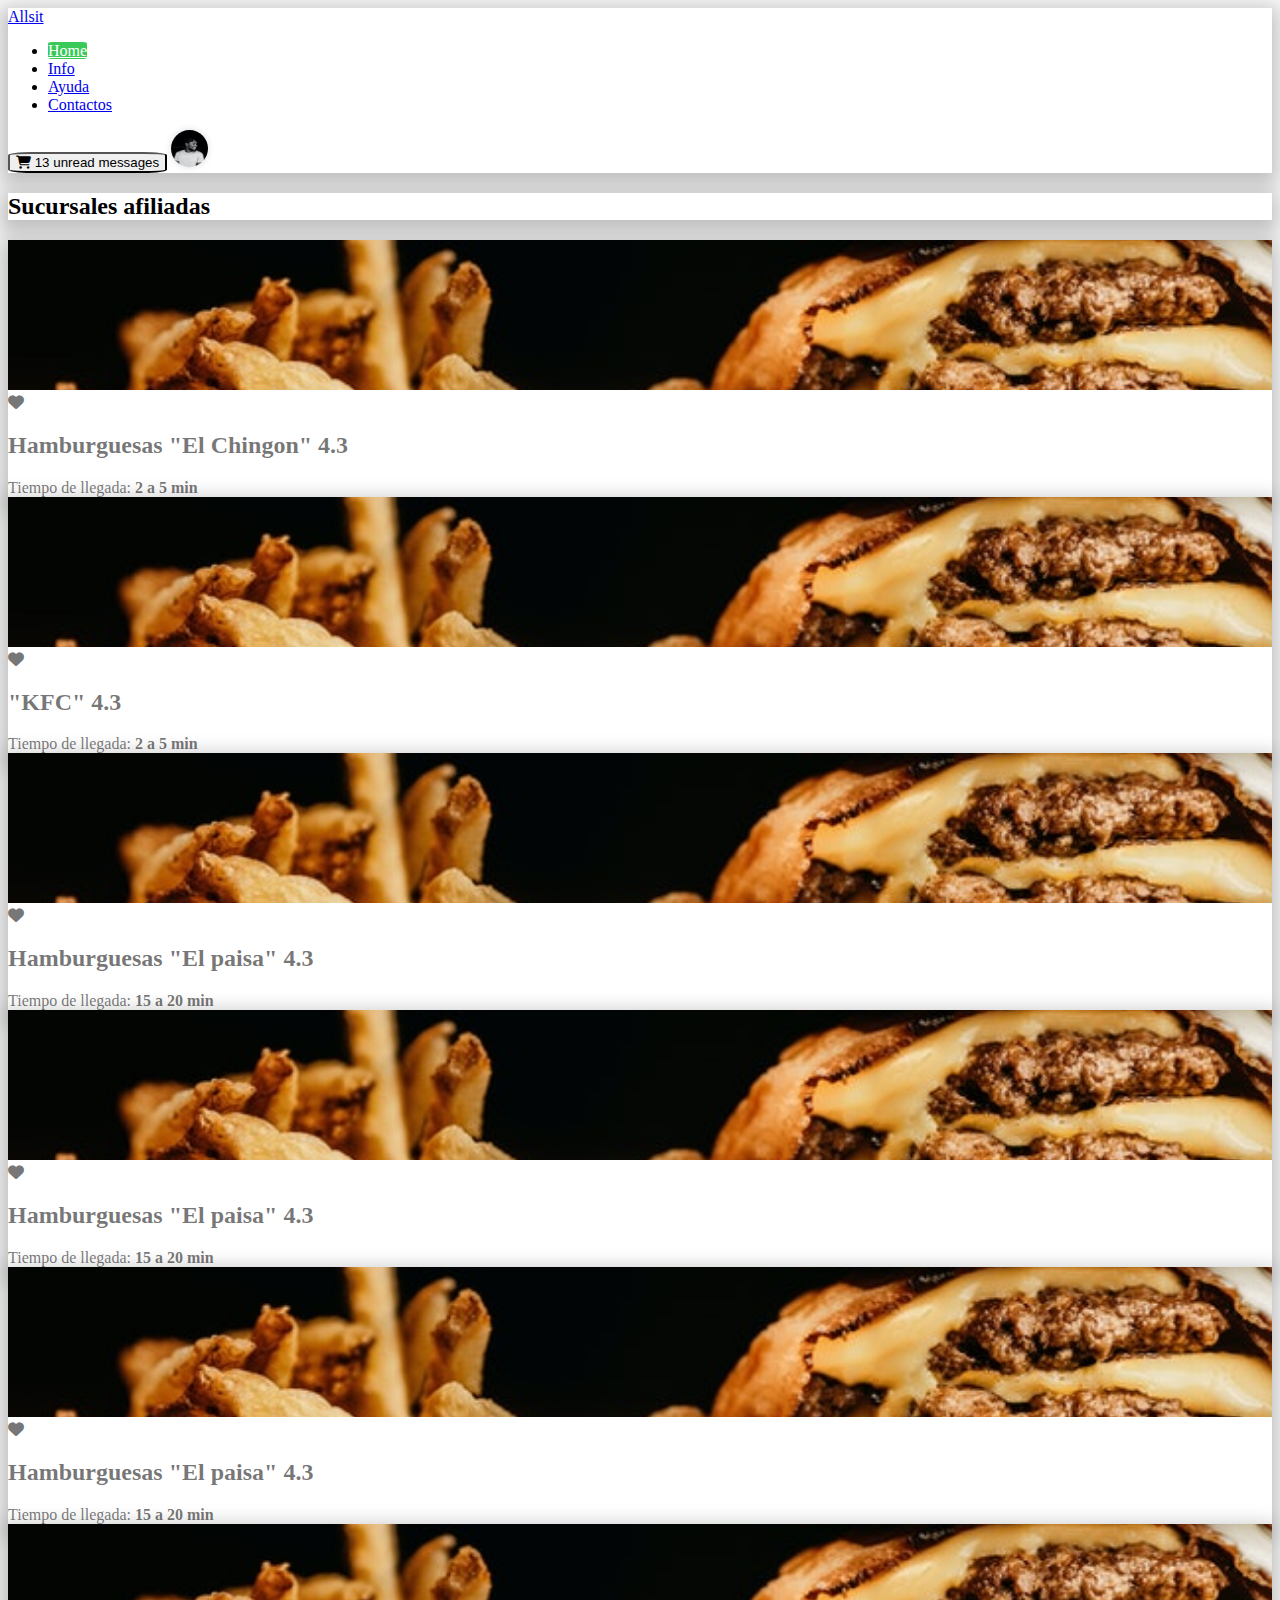
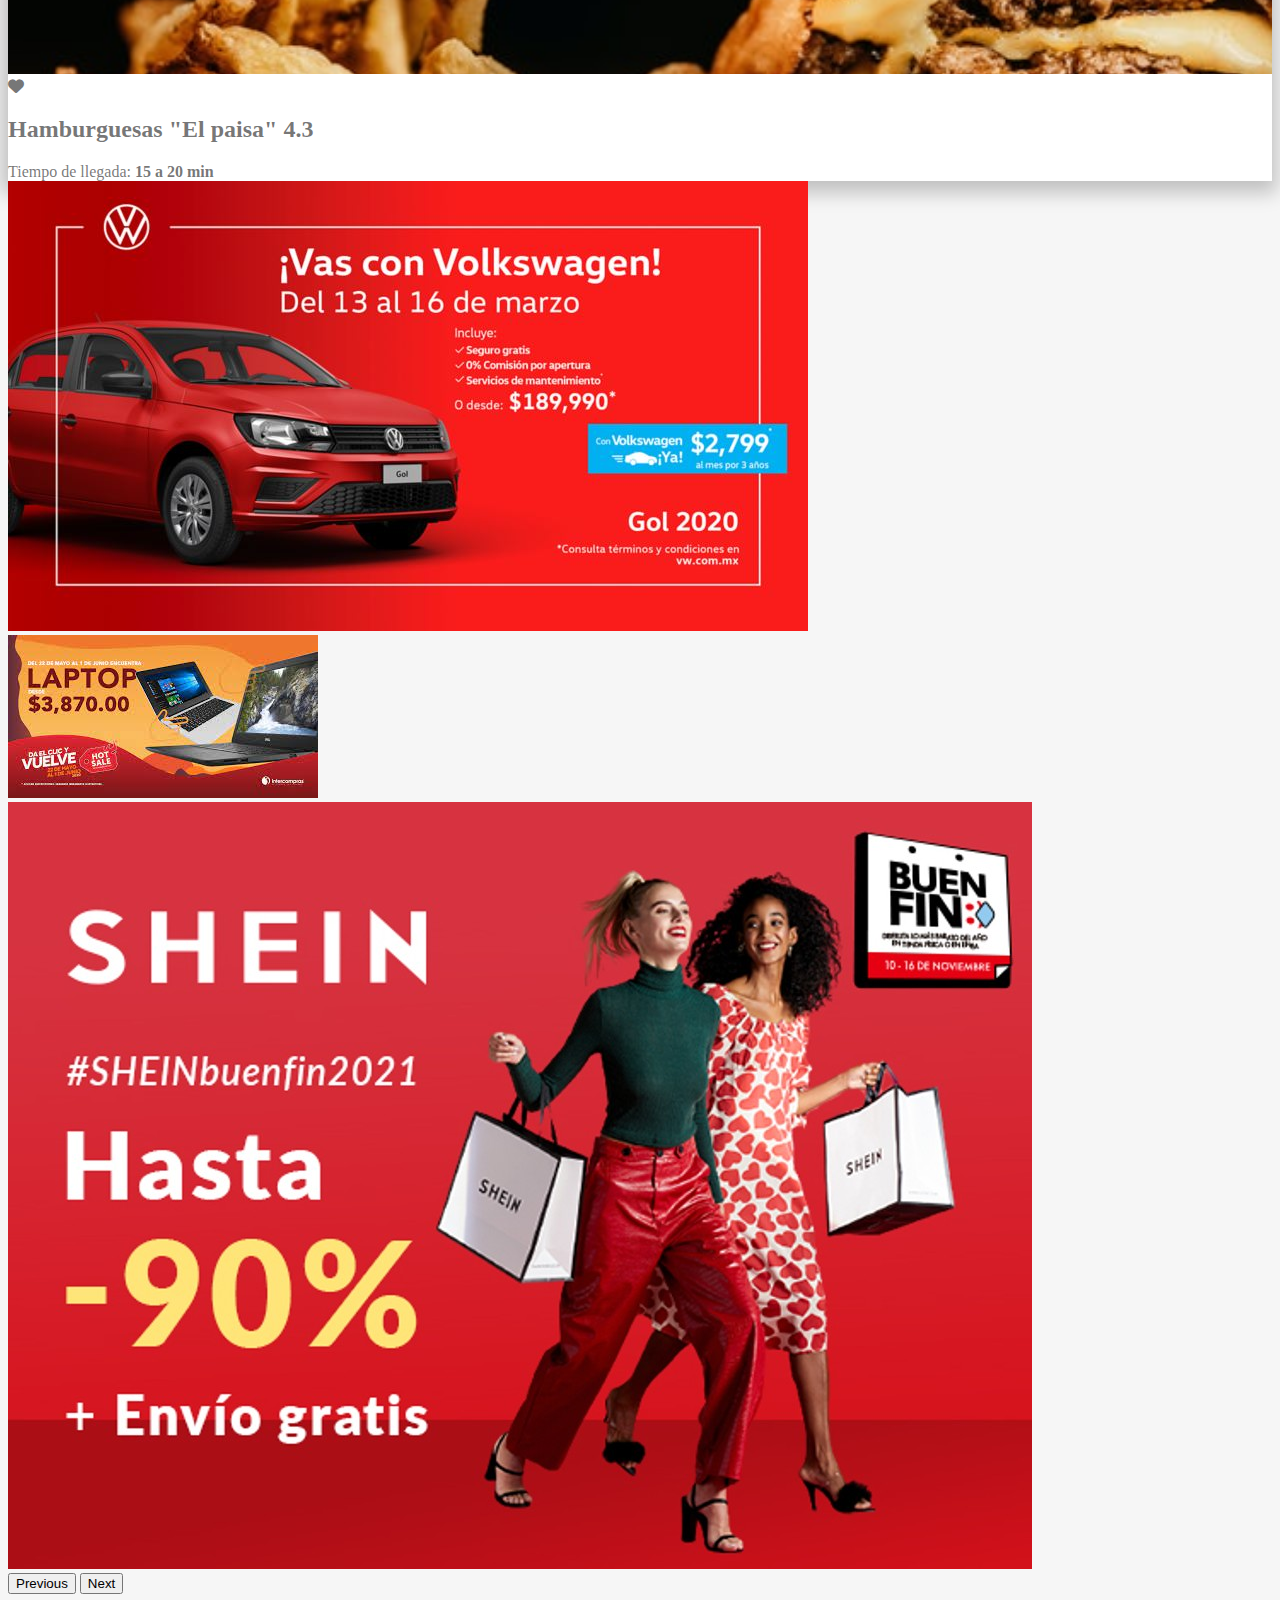
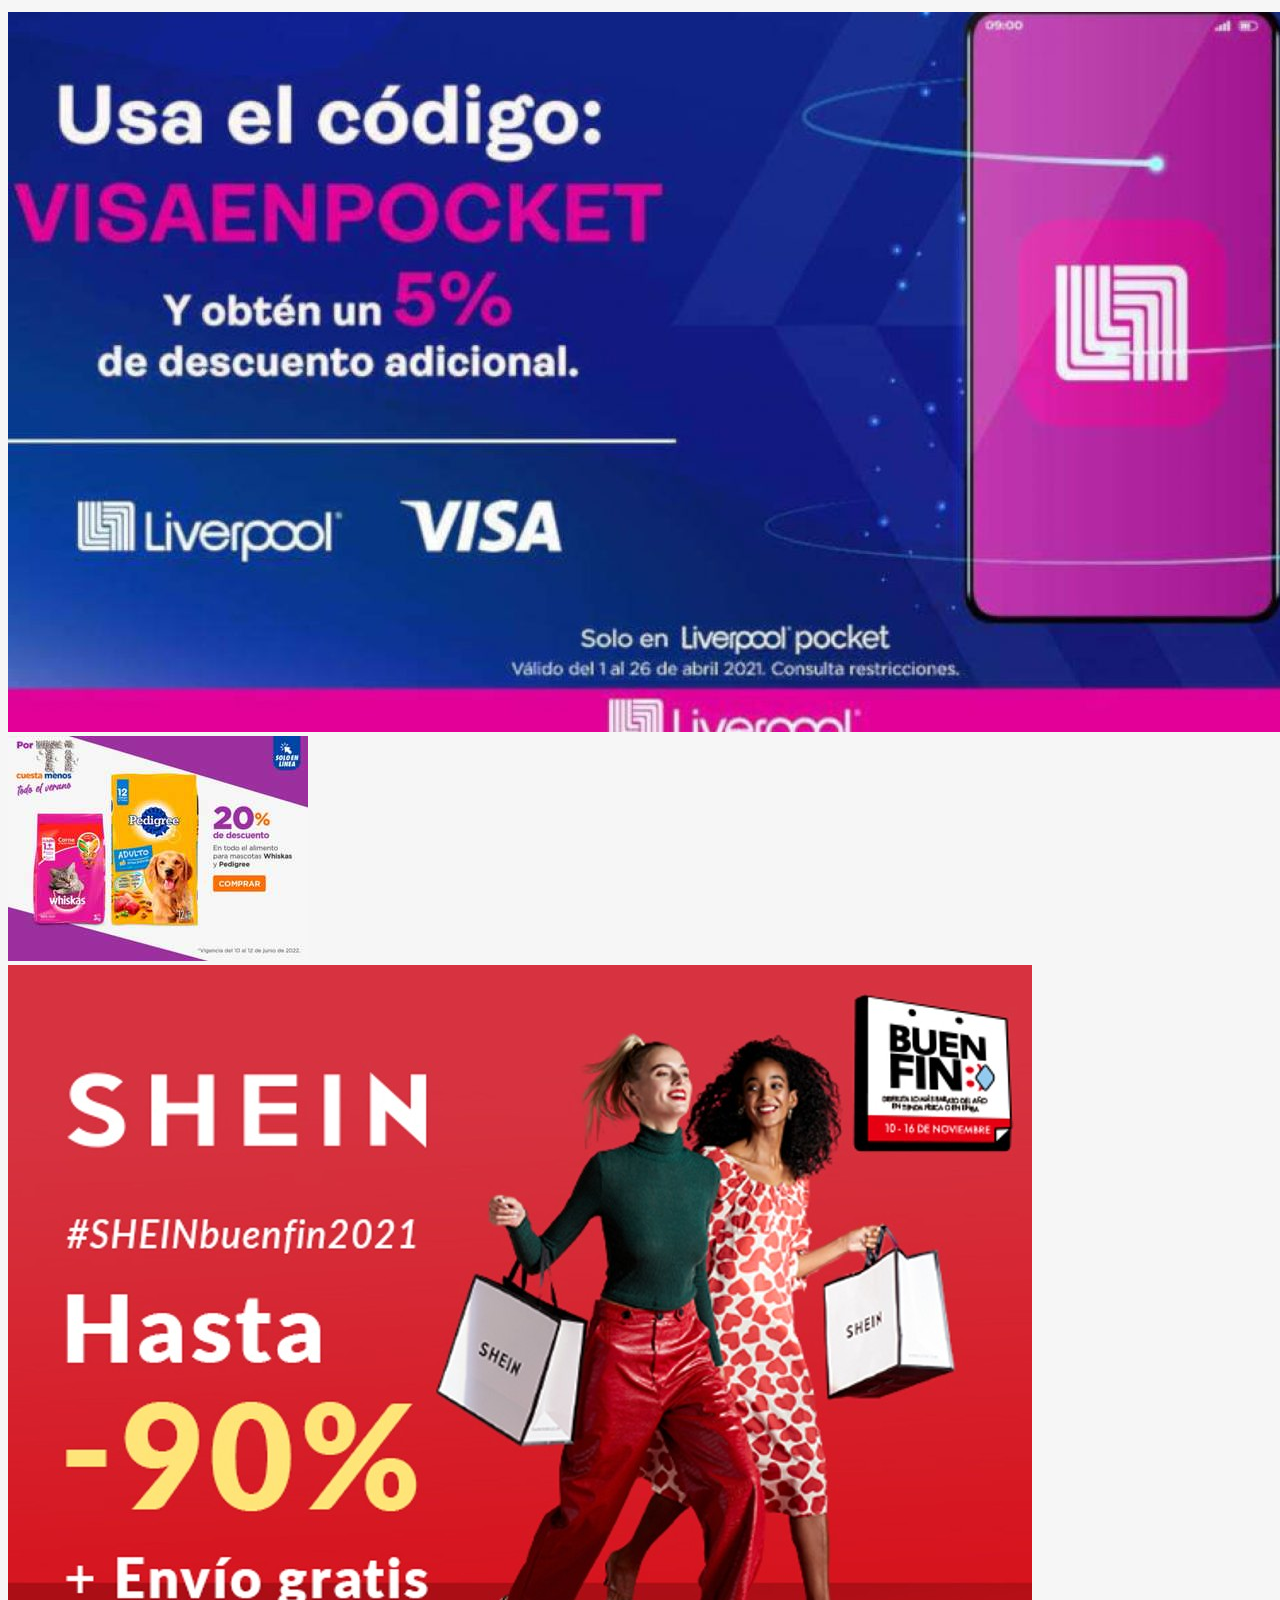
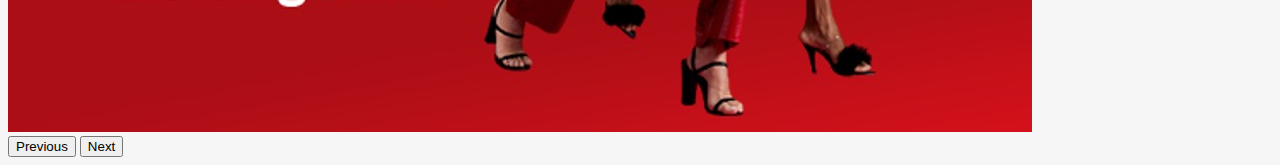
<file: integrador/index.html>
<!DOCTYPE html>
<html lang="es">

<head>

    <title>ALLSIST | Home</title>
    <!-- Required meta tags -->
    <meta charset="utf-8" />
    <meta name="viewport" content="width=device-width, initial-scale=1, shrink-to-fit=no" />

    <!-- Bootstrap CSS -->
    <link href="https://cdn.jsdelivr.net/npm/bootstrap@5.1.3/dist/css/bootstrap.min.css" rel="stylesheet"
        integrity="sha384-1BmE4kWBq78iYhFldvKuhfTAU6auU8tT94WrHftjDbrCEXSU1oBoqyl2QvZ6jIW3" crossorigin="anonymous" />
    <link rel="stylesheet" href="https://cdnjs.cloudflare.com/ajax/libs/font-awesome/6.1.1/css/all.min.css">
    <link rel="stylesheet" href="style/estilos.css">
</head>

<body>
    <!-- Menu de navegación -->
    <nav class="navbar navbar-expand-lg navbar-light bg-light mb-4 px-5">
        <div class="container-fluid">      
            <div class="collapse navbar-collapse justify-content-between" id="navbarNav">
                <div class="d-flex">
                    <a class="navbar-brand" href="./index.html">Allsit</a>
                
                <ul class="navbar-nav">
                    <li class="nav-item">
                        <a class="nav-link active" aria-current="page" href="./index.html">Home</a>
                    </li>
                    <li class="nav-item">
                        <a class="nav-link" href="#">Info</a>
                    </li>
                    <li class="nav-item">
                        <a class="nav-link" href="#">Ayuda</a>
                    </li>
                    <li class="nav-item">
                        <a class="nav-link" href="#">Contactos</a>
                    </li>
                </ul>
                </div>

                <div>
                    <button title="Carrito de productos" type="button" class="btn btn-outline-success me-3 position-relative">
                        <i class="fa-solid fa-cart-shopping"></i>
                        <span class="position-absolute top-0 start-100 translate-middle badge rounded-pill bg-danger">
                            13
                        <span class="visually-hidden">unread messages</span>
                    </button>
                    <img src="./img/usuarios/profile.jpg" class="img-profile">
                </div>
            </div>
        </div>
    </nav>

    <div class="row" style="max-width: 100%;">
        <main class="col-8">
            <div class="container">
                <header class="col-12 card-negocio p-1 mb-2">
                    <h2 class="fs-4">Sucursales afiliadas</h2>
                </header>
                <div class="row">

                    <div class="col-4">
                        <a href="./catalogo.html" class="item-negocio">
                            <div class="d-flex flex-column card-negocio rounded">
                                <div class="position-relative">
                                    <img src="./img/negocios/hamburguesas.jpg" alt="" class="card-negocio-img">
                                    <span class="position-absolute top-0 text-danger" style="right: 10px;">
                                        <i class="fa-solid fa-heart"></i>
                                    </span>
                                </div>
                                <div class="mt-1 px-2">
                                    <h2 class="fs-6">Hamburguesas "El Chingon" <span class="badge bg-warning text-white ms-1">4.3</span></h2>
                                    <span>Tiempo de llegada: <b>2 a 5 min</b></span>
                                </div>
                            </div>
                        </a>
                    </div>

                    <div class="col-4">
                        <a href="./catalogo.html" class="item-negocio">
                            <div class="d-flex flex-column card-negocio rounded">
                                <div class="position-relative">
                                    <img src="./img/negocios/hamburguesas.jpg" alt="" class="card-negocio-img">
                                    <span class="position-absolute top-0 text-danger" style="right: 10px;">
                                        <i class="fa-solid fa-heart"></i>
                                    </span>
                                </div>
                                <div class="mt-1 px-2">
                                    <h2 class="fs-6"> "KFC" <span class="badge bg-warning text-white ms-1">4.3</span></h2>
                                    <span>Tiempo de llegada: <b>2 a 5 min</b></span>
                                </div>
                            </div>
                        </a>
                    </div>
                    
                    <div class="col-4">
                        <a href="./catalogo.html" class="item-negocio">
                            <div class="d-flex flex-column card-negocio rounded">
                                <div class="position-relative">
                                    <img src="./img/negocios/hamburguesas.jpg" alt="" class="card-negocio-img">
                                    <span class="position-absolute top-0 text-danger" style="right: 10px;">
                                        <i class="fa-solid fa-heart"></i>
                                    </span>
                                </div>
                                <div class="mt-1 px-2">
                                    <h2 class="fs-6">Hamburguesas "El paisa" <span class="badge bg-warning text-white ms-1">4.3</span></h2>
                                    <span>Tiempo de llegada: <b>15 a 20 min</b></span>
                                </div>
                            </div>
                        </a>
                    </div>


                    <div class="col-4 mt-4">
                        <a href="./catalogo.html" class="item-negocio">
                            <div class="d-flex flex-column card-negocio rounded">
                                <div class="position-relative">
                                    <img src="./img/negocios/hamburguesas.jpg" alt="" class="card-negocio-img">
                                    <span class="position-absolute top-0 text-danger" style="right: 10px;">
                                        <i class="fa-solid fa-heart"></i>
                                    </span>
                                </div>
                                <div class="mt-1 px-2">
                                    <h2 class="fs-6">Hamburguesas "El paisa" <span class="badge bg-warning text-white ms-1">4.3</span></h2>
                                    <span>Tiempo de llegada: <b>15 a 20 min</b></span>
                                </div>
                            </div>
                        </a>
                    </div>

                    <div class="col-4 mt-4">
                        <a href="./catalogo.html" class="item-negocio">
                            <div class="d-flex flex-column card-negocio rounded">
                                <div class="position-relative">
                                    <img src="./img/negocios/hamburguesas.jpg" alt="" class="card-negocio-img">
                                    <span class="position-absolute top-0 text-danger" style="right: 10px;">
                                        <i class="fa-solid fa-heart"></i>
                                    </span>
                                </div>
                                <div class="mt-1 px-2">
                                    <h2 class="fs-6">Hamburguesas "El paisa" <span class="badge bg-warning text-white ms-1">4.3</span></h2>
                                    <span>Tiempo de llegada: <b>15 a 20 min</b></span>
                                </div>
                            </div>
                        </a>
                    </div>

                    <div class="col-4 mt-4">
                        <a href="./catalogo.html" class="item-negocio">
                            <div class="d-flex flex-column card-negocio rounded">
                                <div class="position-relative">
                                    <img src="./img/negocios/hamburguesas.jpg" alt="" class="card-negocio-img">
                                    <span class="position-absolute top-0 text-danger" style="right: 10px;">
                                        <i class="fa-solid fa-heart"></i>
                                    </span>
                                </div>
                                <div class="mt-1 px-2">
                                    <h2 class="fs-6">Hamburguesas "El paisa" <span class="badge bg-warning text-white ms-1">4.3</span></h2>
                                    <span>Tiempo de llegada: <b>15 a 20 min</b></span>
                                </div>
                            </div>
                        </a>
                    </div>
                </div>
            </div>
        </main>
         <!-- Anuncios -->
         <aside class="col-4">
            <div class="form-content">

                <div id="carouselExampleControls" class="carousel slide" data-bs-ride="carousel">
                    <div class="carousel-inner">
                        <div class="carousel-item active">
                            <img src="img/anuncios/carr.jpg" class="d-block w-100" alt="...">
                        </div>
                        <div class="carousel-item">
                            <img src="img/anuncios/lap.jpg" class="d-block w-100" alt="...">
                        </div>
                        <div class="carousel-item">
                            <img src="img/anuncios/shein.jpg" class="d-block w-100" alt="...">
                        </div>
                    </div>
                    <button class="carousel-control-prev" type="button" data-bs-target="#carouselExampleControls"
                        data-bs-slide="prev">
                        <span class="carousel-control-prev-icon" aria-hidden="true"></span>
                        <span class="visually-hidden">Previous</span>
                    </button>
                    <button class="carousel-control-next" type="button" data-bs-target="#carouselExampleControls"
                        data-bs-slide="next">
                        <span class="carousel-control-next-icon" aria-hidden="true"></span>
                        <span class="visually-hidden">Next</span>
                    </button>
                </div><br>

                <div id="carouselExampleControls" class="carousel slide" data-bs-ride="carousel">
                    <div class="carousel-inner">
                        <div class="carousel-item active">
                            <img src="img/anuncios/live.jpg" class="d-block w-100" alt="...">
                        </div>
                        <div class="carousel-item">
                            <img src="img/anuncios/ped.jpg" class="d-block w-100" alt="...">
                        </div>
                        <div class="carousel-item">
                            <img src="img/anuncios/shein.jpg" class="d-block w-100" alt="...">
                        </div>
                    </div>
                    <button class="carousel-control-prev" type="button" data-bs-target="#carouselExampleControls"
                        data-bs-slide="prev">
                        <span class="carousel-control-prev-icon" aria-hidden="true"></span>
                        <span class="visually-hidden">Previous</span>
                    </button>
                    <button class="carousel-control-next" type="button" data-bs-target="#carouselExampleControls"
                        data-bs-slide="next">
                        <span class="carousel-control-next-icon" aria-hidden="true"></span>
                        <span class="visually-hidden">Next</span>
                    </button>
                </div>
            </div>
        </aside>
    </div>
    
    <script src="https://cdn.jsdelivr.net/npm/@popperjs/core@2.10.2/dist/umd/popper.min.js"
        integrity="sha384-7+zCNj/IqJ95wo16oMtfsKbZ9ccEh31eOz1HGyDuCQ6wgnyJNSYdrPa03rtR1zdB"
        crossorigin="anonymous"></script>
    <script src="https://cdn.jsdelivr.net/npm/bootstrap@5.1.3/dist/js/bootstrap.min.js"
        integrity="sha384-QJHtvGhmr9XOIpI6YVutG+2QOK9T+ZnN4kzFN1RtK3zEFEIsxhlmWl5/YESvpZ13"
        crossorigin="anonymous"></script>
</body>

</html>
</file>
<file: integrador/style/estilos.css>
body{
    background: rgb(246, 246, 246) !important;
}

.bg-light {
    background-color: white !important;
    -webkit-box-shadow: -1px 6px 18px 6px rgba(0,0,0,0.22); 
box-shadow: -1px 6px 18px 6px rgba(0,0,0,0.22);
}


.navbar-light .navbar-nav .nav-link.active, .navbar-light .navbar-nav .show>.nav-link {
    color: white !important;
    background: #38c958;
    border-radius: 10%;
}

.btn-outline-success {
    border-radius: 15%;
}

.img-profile{
    width: 37px;
    height: 37px;
    border-radius: 50px;
    box-shadow: 0 0px 0.9px rgb(0 0 0 / 7%), 0 0px 7px rgb(0 0 0 / 14%);
}

.card-negocio{
    background: white;
    -webkit-box-shadow: -1px 6px 18px 6px rgba(0,0,0,0.22); 
    box-shadow: -1px 6px 18px 6px rgba(0,0,0,0.22);
}

.card-negocio-img{
    width: 100%;
    height: 150px;
    object-fit: cover;
}

.item-negocio{
    display: block;
    color: rgba(0,0,0,.55);;
    text-decoration: none;
    transition: color .15s ease-in-out,background-color .15s ease-in-out,border-color .15s ease-in-out;
    
}
</file>
